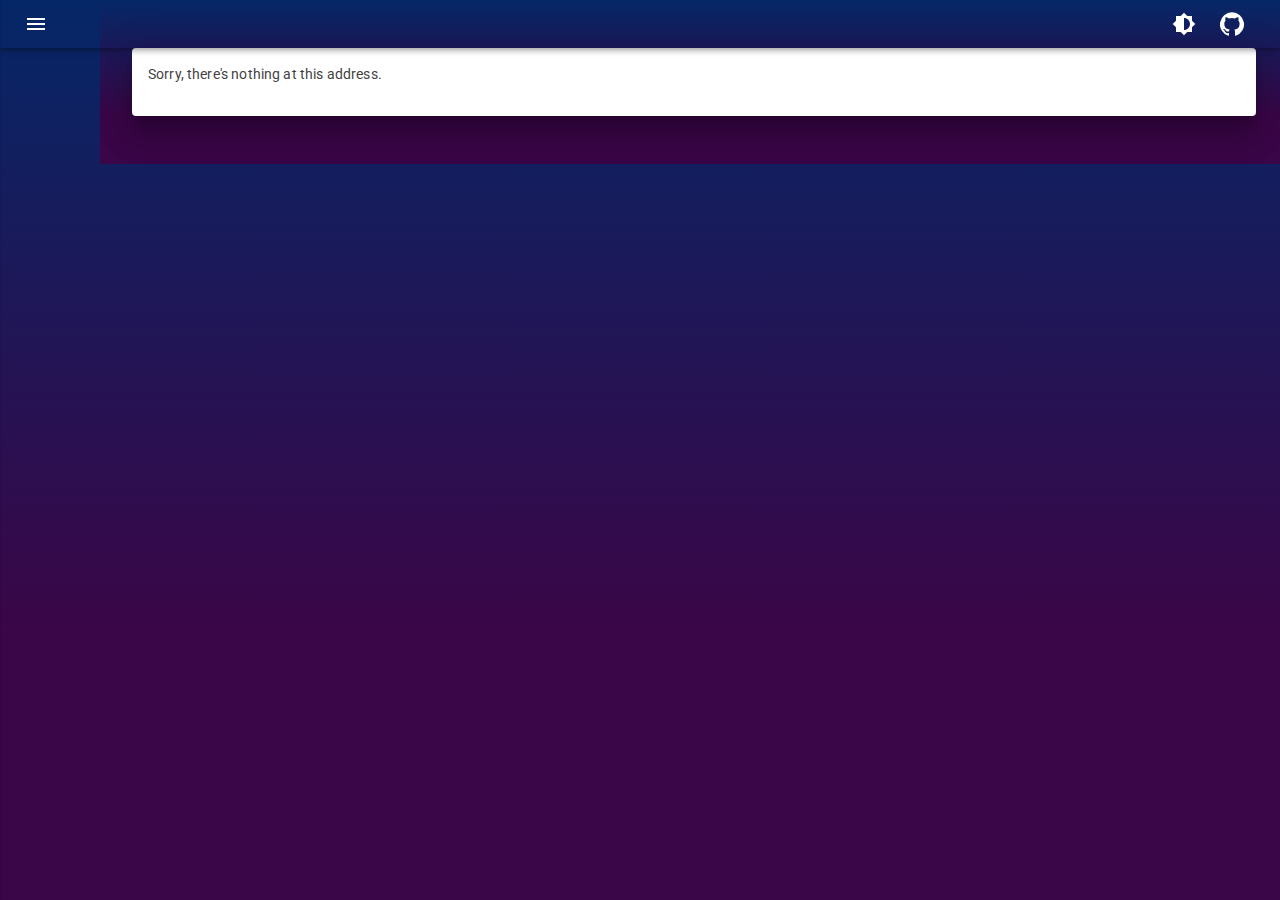
<file: BlazorApp3/wwwroot/index.html>
<!DOCTYPE html>
<html lang="en">

<head>
    <meta charset="utf-8" />
    <meta name="viewport" content="width=device-width, initial-scale=1.0, maximum-scale=1.0, user-scalable=no" />
    <title>BlazorApp3</title>
    <base href="/" />
    <link href="css/bootstrap/bootstrap.min.css" rel="stylesheet" />
    <link href="css/app.css" rel="stylesheet" />
    <link href="BlazorApp3.styles.css" rel="stylesheet" />
    <link href="https://fonts.googleapis.com/css?family=Roboto:300,400,500,700&display=swap" rel="stylesheet" />
    <link href="_content/MudBlazor/MudBlazor.min.css" rel="stylesheet" />
</head>

<body>
    <div id="app">Loading...</div>

    <div id="blazor-error-ui">
        An unhandled error has occurred.
        <a href="" class="reload">Reload</a>
        <a class="dismiss">🗙</a>
    </div>
    <script src="_framework/blazor.webassembly.js"></script>
    <script src="_content/MudBlazor/MudBlazor.min.js"></script>
    <script src="_content/BlazorTable/BlazorTable.min.js"></script>
    <script src="script.js">    </script>
</body>
<tfooter>

</tfooter>
</html>
</file>
<file: BlazorApp3/wwwroot/css/app.css>
﻿@import url('open-iconic/font/css/open-iconic-bootstrap.min.css');

html, body {
    font-family: 'Helvetica Neue', Helvetica, Arial, sans-serif;
    height: 100%;
    background-color: #3a0647;
    background-image: linear-gradient(180deg, rgb(5, 39, 103) 0%, #3a0647 70%)
}

h1:focus {
    outline: none;
}

a, .btn-link {
    color: #0071c1;
}

.btn-primary {
    color: #fff;
    background-color: #1b6ec2;
    border-color: #1861ac;
}

.content {
    padding-top: 1.1rem;
}

.valid.modified:not([type=checkbox]) {
    outline: 1px solid #26b050;
}

.invalid {
    outline: 1px solid red;
}

.validation-message {
    color: red;
}

#blazor-error-ui {
    background: lightyellow;
    bottom: 0;
    box-shadow: 0 -1px 2px rgba(0, 0, 0, 0.2);
    display: none;
    left: 0;
    padding: 0.6rem 1.25rem 0.7rem 1.25rem;
    position: fixed;
    width: 100%;
    z-index: 1000;
}

    #blazor-error-ui .dismiss {
        cursor: pointer;
        position: absolute;
        right: 0.75rem;
        top: 0.5rem;
    }

.blazor-error-boundary {
    background: url([data-uri]) no-repeat 1rem/1.8rem, #b32121;
    padding: 1rem 1rem 1rem 3.7rem;
    color: white;
}

    .blazor-error-boundary::after {
        content: "An error has occurred."
    }
</file>
